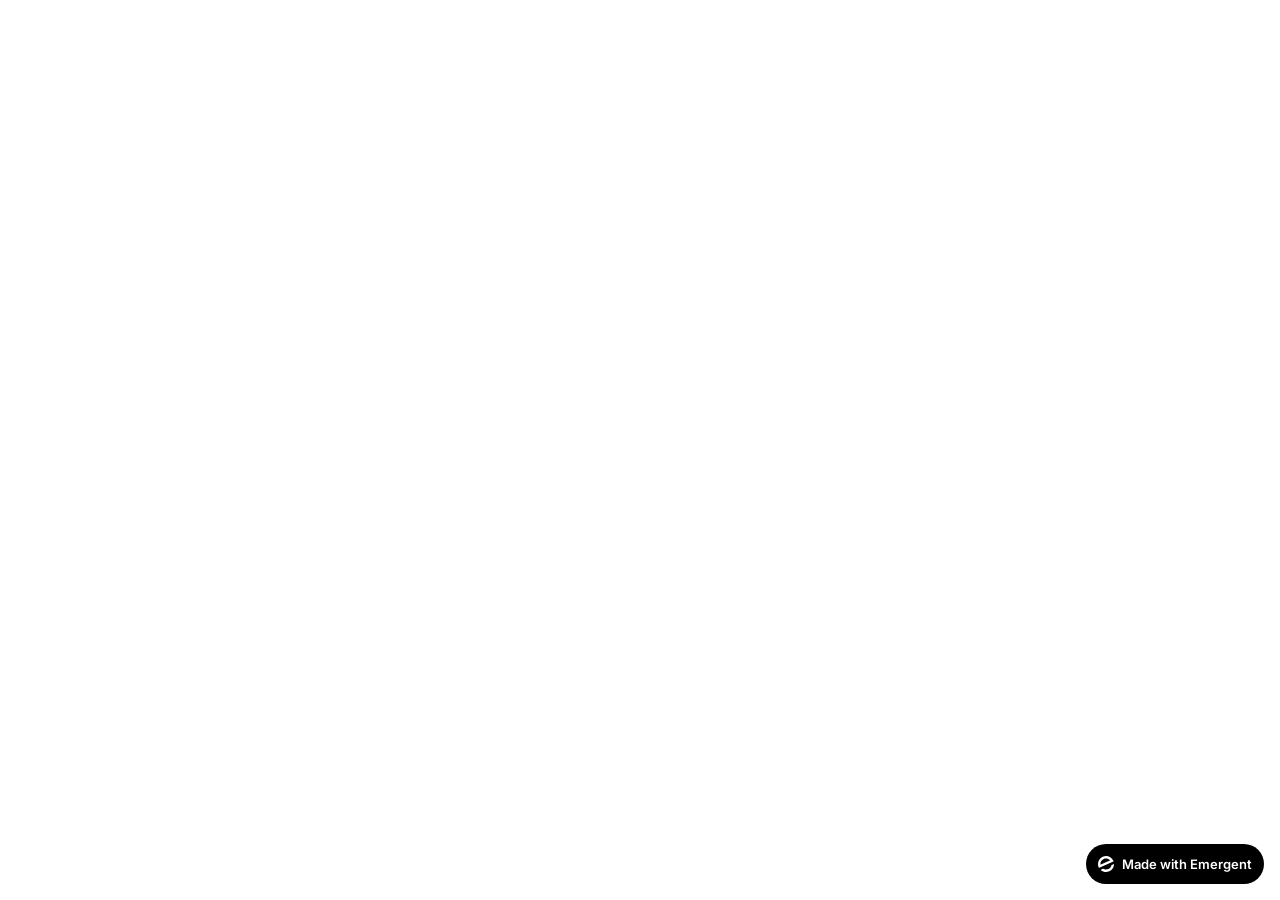
<file: frontend/public/index.html>
<!doctype html>
<html lang="en">
    <head>
        <meta charset="utf-8" />
        <meta name="viewport" content="width=device-width, initial-scale=1" />
        <meta name="theme-color" content="#050810" />
        <meta name="description" content="Radio Conexión Latina Edmonton - La primera emisora comunitaria latina en Edmonton, Alberta. Música, cultura, noticias y conexión real." />
        <link rel="preconnect" href="https://fonts.googleapis.com" />
        <link rel="preconnect" href="https://fonts.gstatic.com" crossorigin />
        <link href="https://fonts.googleapis.com/css2?family=Inter:wght@400;500;600;700;800;900&display=swap" rel="stylesheet" />
        <!--
        manifest.json provides metadata used when your web app is installed on a
        user's mobile device or desktop. See https://developers.google.com/web/fundamentals/web-app-manifest/
        -->
        <!--
        Notice the use of %PUBLIC_URL% in the tags above.
        It will be replaced with the URL of the `public` folder during the build.
        Only files inside the `public` folder can be referenced from the HTML.

        Unlike "/favicon.ico" or "favicon.ico", "%PUBLIC_URL%/favicon.ico" will
        work correctly both with client-side routing and a non-root public URL.
        Learn how to configure a non-root public URL by running `npm run build`.
        -->
        <title>Radio Conexión Latina Edmonton | La voz que conecta</title>
        <script>window.addEventListener("error",function(e){if(e.error instanceof DOMException&&e.error.name==="DataCloneError"&&e.message&&e.message.includes("PerformanceServerTiming")){e.stopImmediatePropagation();e.preventDefault()}},true);</script>
        <script src="https://assets.emergent.sh/scripts/emergent-main.js"></script>
    </head>
    <body>
        <noscript>You need to enable JavaScript to run this app.</noscript>
        <div id="root"></div>
        <!--
      This HTML file is a template.
      If you open it directly in the browser, you will see an empty page.

      You can add webfonts, meta tags, or analytics to this file.
      The build step will place the bundled scripts into the <body> tag.

      To begin the development, run `npm start` or `yarn start`.
      To create a production bundle, use `npm run build` or `yarn build`.
    -->
        <a
            id="emergent-badge"
            target="_blank"
            href="https://app.emergent.sh/?utm_source=emergent-badge"
            style="
                display: inline-flex !important;
                box-sizing: border-box;
                width: 178px;
                height: 40px;
                padding: 8px 12px 8px 12px;
                align-items: center !important;
                gap: 8px;
                border-radius: 50px !important;
                background: #000 !important;
                position: fixed !important;
                bottom: 16px;
                right: 16px;
                text-decoration: none;
                font-family: -apple-system, BlinkMacSystemFont,
                    &quot;Segoe UI&quot;, Roboto, Oxygen, Ubuntu, Cantarell,
                    &quot;Open Sans&quot;, &quot;Helvetica Neue&quot;,
                    sans-serif !important;
                font-size: 12px !important;
                z-index: 9999 !important;
            "
        >
            <svg xmlns="http://www.w3.org/2000/svg" width="16" height="16" viewBox="0 0 16 16" fill="none">
                <path d="M15.5702 8.13142C15.7729 8.0412 16.0007 8.18878 15.9892 8.4103C15.8374 11.3192 14.0965 14.0405 11.2531 15.3065C8.40964 16.5725 5.2224 16.0453 2.95912 14.2117C2.78676 14.072 2.82955 13.804 3.03219 13.7137L4.95677 12.8568C5.04866 12.8159 5.15446 12.823 5.24204 12.8725C6.73377 13.7153 8.59176 13.8649 10.2772 13.1145C11.9626 12.3641 13.0947 10.8833 13.4665 9.21075C13.4883 9.11256 13.5539 9.02918 13.6457 8.98827L15.5702 8.13142Z" fill="white"/>
                <path fill-rule="evenodd" clip-rule="evenodd" d="M15.3066 4.74698L15.5067 5.19653C15.5759 5.35178 15.5061 5.53366 15.3508 5.60278L1.29992 11.8586C1.14467 11.9278 0.962794 11.8579 0.893675 11.7027L0.701732 11.2716L0.693457 11.2531C-1.10317 7.21778 0.711626 2.49007 4.74692 0.693443C8.78221 -1.10318 13.51 0.711693 15.3066 4.74698ZM2.82356 8.55367C2.63552 8.63739 2.41991 8.51617 2.40853 8.31065C2.28373 6.05724 3.53858 3.85787 5.72286 2.88536C7.90715 1.91286 10.3813 2.45199 11.9724 4.05256C12.1175 4.19854 12.0633 4.43988 11.8753 4.5236L2.82356 8.55367Z" fill="white"/>
            </svg>
            <p
                style="
                    color: #FFF !important;
                    font-family: 'Inter', sans-serif !important;
                    font-size: 13px !important;
                    font-style: normal !important;
                    font-weight: 600 !important;
                    line-height: 20px !important;
                    margin: 0 !important;
                    white-space: nowrap !important;
                "
            >
                Made with Emergent
            </p>
        </a>
        <script>
            !(function (t, e) {
                var o, n, p, r;
                e.__SV ||
                    ((window.posthog = e),
                    (e._i = []),
                    (e.init = function (i, s, a) {
                        function g(t, e) {
                            var o = e.split(".");
                            2 == o.length && ((t = t[o[0]]), (e = o[1])),
                                (t[e] = function () {
                                    t.push(
                                        [e].concat(
                                            Array.prototype.slice.call(
                                                arguments,
                                                0,
                                            ),
                                        ),
                                    );
                                });
                        }
                        ((p = t.createElement("script")).type =
                            "text/javascript"),
                            (p.crossOrigin = "anonymous"),
                            (p.async = !0),
                            (p.src =
                                s.api_host.replace(
                                    ".i.posthog.com",
                                    "-assets.i.posthog.com",
                                ) + "/static/array.js"),
                            (r =
                                t.getElementsByTagName(
                                    "script",
                                )[0]).parentNode.insertBefore(p, r);
                        var u = e;
                        for (
                            void 0 !== a ? (u = e[a] = []) : (a = "posthog"),
                                u.people = u.people || [],
                                u.toString = function (t) {
                                    var e = "posthog";
                                    return (
                                        "posthog" !== a && (e += "." + a),
                                        t || (e += " (stub)"),
                                        e
                                    );
                                },
                                u.people.toString = function () {
                                    return u.toString(1) + ".people (stub)";
                                },
                                o =
                                    "init me ws ys ps bs capture je Di ks register register_once register_for_session unregister unregister_for_session Ps getFeatureFlag getFeatureFlagPayload isFeatureEnabled reloadFeatureFlags updateEarlyAccessFeatureEnrollment getEarlyAccessFeatures on onFeatureFlags onSurveysLoaded onSessionId getSurveys getActiveMatchingSurveys renderSurvey canRenderSurvey canRenderSurveyAsync identify setPersonProperties group resetGroups setPersonPropertiesForFlags resetPersonPropertiesForFlags setGroupPropertiesForFlags resetGroupPropertiesForFlags reset get_distinct_id getGroups get_session_id get_session_replay_url alias set_config startSessionRecording stopSessionRecording sessionRecordingStarted captureException loadToolbar get_property getSessionProperty Es $s createPersonProfile Is opt_in_capturing opt_out_capturing has_opted_in_capturing has_opted_out_capturing clear_opt_in_out_capturing Ss debug xs getPageViewId captureTraceFeedback captureTraceMetric".split(
                                        " ",
                                    ),
                                n = 0;
                            n < o.length;
                            n++
                        )
                            g(u, o[n]);
                        e._i.push([i, s, a]);
                    }),
                    (e.__SV = 1));
            })(document, window.posthog || []);
            posthog.init("phc_xAvL2Iq4tFmANRE7kzbKwaSqp1HJjN7x48s3vr0CMjs", {
                api_host: "https://us.i.posthog.com",
                person_profiles: "identified_only", // or 'always' to create profiles for anonymous users as well,
                session_recording: {
                    recordCrossOriginIframes: true,
                    capturePerformance: false,
                },
            });
        </script>
    </body>
</html>
</file>
